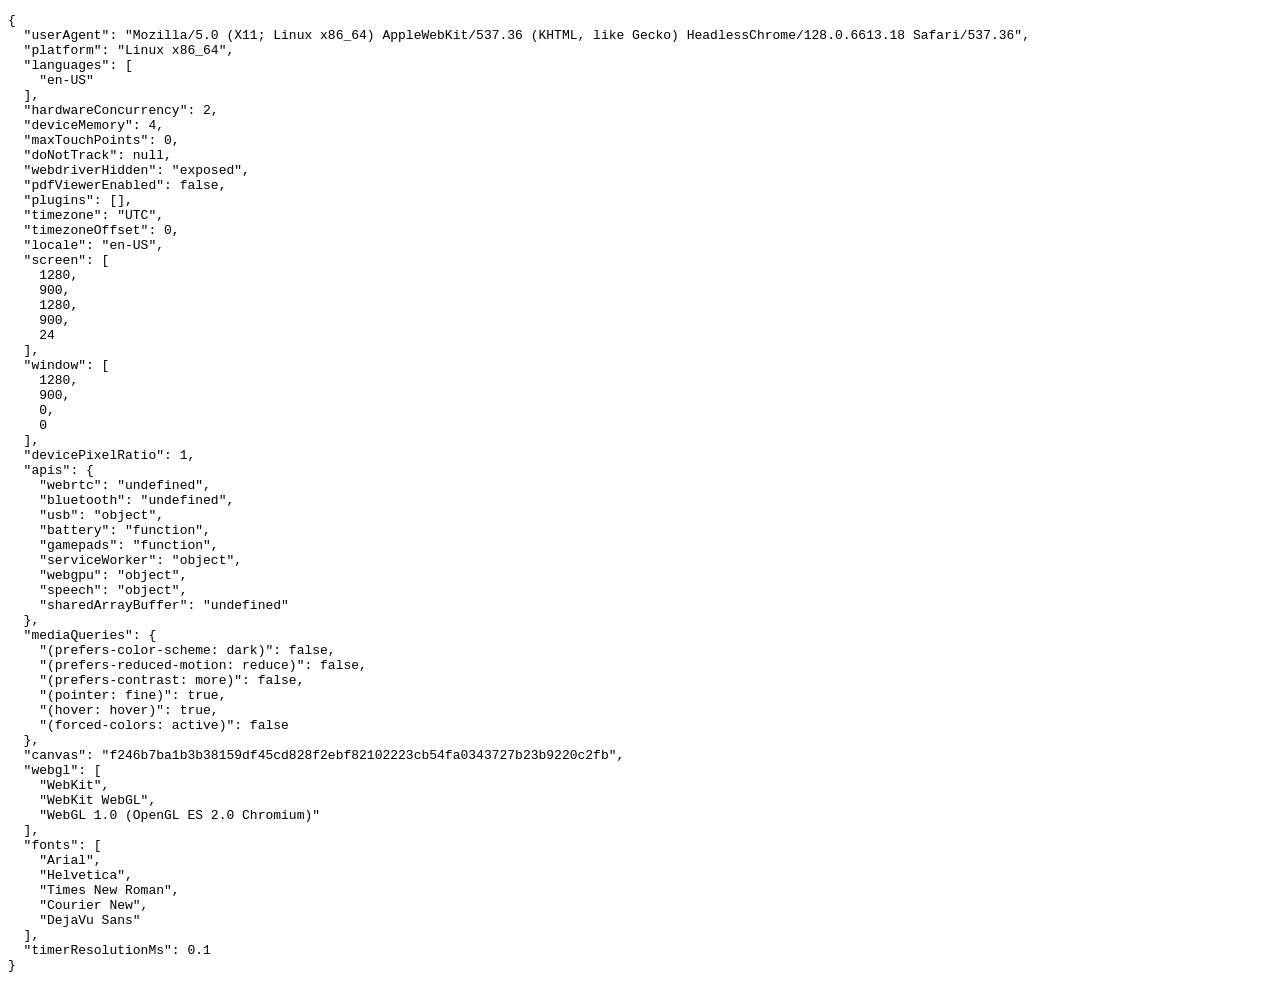
<file: veil-qa/browser/collector.html>
<!doctype html>
<html lang="en">
<head>
<meta charset="utf-8">
<title>VEIL fingerprint collector</title>
<!-- Served from localhost by fingerprint_diff.py. Collects the signals a
     tracking site would read, so VEIL's anonymous workspace can be compared
     with stock Tor Browser. Any difference fails the build. -->
</head>
<body>
<pre id="out">collecting…</pre>
<script>
"use strict";
async function sha256(text) {
  const buf = await crypto.subtle.digest("SHA-256", new TextEncoder().encode(text));
  return [...new Uint8Array(buf)].map(b => b.toString(16).padStart(2, "0")).join("");
}

function safe(fn) { try { return fn(); } catch (e) { return "error:" + e.name; } }

async function collect() {
  const n = navigator;
  const fp = {
    userAgent: n.userAgent,
    platform: n.platform,
    languages: safe(() => [...n.languages]),
    hardwareConcurrency: n.hardwareConcurrency,
    deviceMemory: n.deviceMemory ?? null,
    maxTouchPoints: n.maxTouchPoints,
    doNotTrack: n.doNotTrack,
    webdriverHidden: n.webdriver === true ? "exposed" : "hidden",
    pdfViewerEnabled: n.pdfViewerEnabled ?? null,
    plugins: safe(() => [...n.plugins].map(p => p.name)),
    timezone: Intl.DateTimeFormat().resolvedOptions().timeZone,
    timezoneOffset: new Date(2026, 0, 1).getTimezoneOffset(),
    locale: Intl.DateTimeFormat().resolvedOptions().locale,
    screen: [screen.width, screen.height, screen.availWidth, screen.availHeight, screen.colorDepth],
    window: [innerWidth, innerHeight, outerWidth - innerWidth, outerHeight - innerHeight],
    devicePixelRatio: devicePixelRatio,
    apis: {
      webrtc: typeof RTCPeerConnection,
      bluetooth: typeof n.bluetooth,
      usb: typeof n.usb,
      battery: typeof n.getBattery,
      gamepads: typeof n.getGamepads,
      serviceWorker: typeof n.serviceWorker,
      webgpu: typeof n.gpu,
      speech: typeof window.speechSynthesis,
      sharedArrayBuffer: typeof SharedArrayBuffer,
    },
    mediaQueries: Object.fromEntries([
      "(prefers-color-scheme: dark)", "(prefers-reduced-motion: reduce)",
      "(prefers-contrast: more)", "(pointer: fine)", "(hover: hover)", "(forced-colors: active)",
    ].map(q => [q, matchMedia(q).matches])),
  };

  fp.canvas = await safe(async () => {
    const c = document.createElement("canvas");
    c.width = 240; c.height = 60;
    const g = c.getContext("2d");
    g.textBaseline = "top"; g.font = "16px sans-serif";
    g.fillStyle = "#f60"; g.fillRect(10, 10, 100, 30);
    g.fillStyle = "#069"; g.fillText("VEIL fingerprint ✓ 2026", 4, 20);
    return sha256(c.toDataURL());
  });

  fp.webgl = safe(() => {
    const gl = document.createElement("canvas").getContext("webgl");
    if (!gl) return "unavailable";
    return [gl.getParameter(gl.VENDOR), gl.getParameter(gl.RENDERER), gl.getParameter(gl.VERSION)];
  });

  fp.fonts = safe(() => {
    const probe = ["Arial", "Helvetica", "Times New Roman", "Courier New", "Verdana",
                   "Georgia", "Comic Sans MS", "Segoe UI", "Roboto", "Ubuntu", "DejaVu Sans", "Noto Sans"];
    const s = document.createElement("span");
    s.textContent = "mmmmmmmmmmlli10OO";
    s.style.cssText = "position:absolute;left:-9999px;font-size:72px";
    document.body.append(s);
    const width = f => { s.style.fontFamily = f; return s.getBoundingClientRect().width; };
    const base = width("monospace");
    const found = probe.filter(f => width(`'${f}', monospace`) !== base);
    s.remove();
    return found;
  });

  fp.timerResolutionMs = safe(() => {
    let min = Infinity, last = performance.now();
    for (let i = 0; i < 20000; i++) {
      const t = performance.now();
      if (t > last) { min = Math.min(min, t - last); last = t; }
    }
    return Math.round(min * 1000) / 1000;
  });

  return fp;
}

collect().then(fp => {
  const json = JSON.stringify(fp, null, 2);
  document.getElementById("out").textContent = json;
  window.__veilFingerprint = fp;
  document.title = "done";
});
</script>
</body>
</html>
</file>
